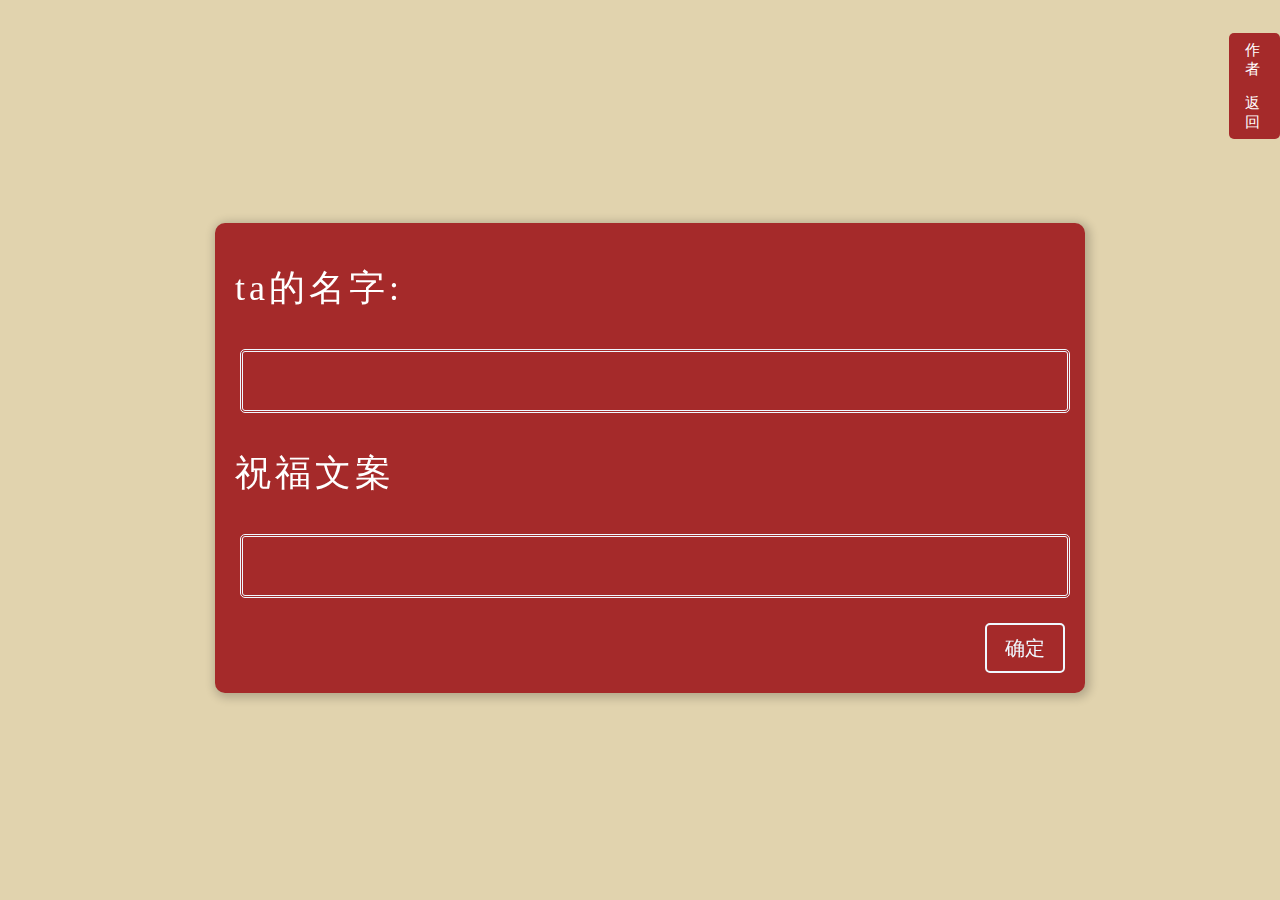
<file: index.html>
﻿ <!DOCTYPE html>
<html id="screen-change" class="h">
<head>
    <meta charset="UTF-8">
    <meta name="viewport" content="width=device-width, initial-scale=1">
    <link rel="stylesheet" href="new.css">
    <title>新年快乐 Powered by 卡尔斯厄</title>
    <meta name="keywords" content="新年贺卡,2024,卡尔斯厄">
    <meta name="description" content="Powered by 卡尔斯厄">
    <meta name="author" content="卡尔斯厄">
</head>
<body>
    <style>
        @media screen and (orientation:portrait) {
    /*竖屏样式*/
    body {
      transform-origin: 0 0;
      transform: rotateZ(90deg) translateY(-100%);
    }
    .first,.second{
        float: center;
    }
  }

    </style>

    <br><br>
    <div style="position: relative;" class="main" >
        <p class="first" id="first" contenteditable="true"></p>
        <p class="second" id="second" contenteditable="true"></p>
        <p style="font-size: 1px;"><br></p>
    </div>  
        <ul style="float: center;">
        <li  class="dock" id="dock1" style="color: white;font-size: 15px;" onclick='location.href = "../index.html";'>作者</li>   
        <li class="dock" id="dock3" onclick='location.href="share.html"' style="color: white;font-size: 15px;">发祝福</li></ul>            
    <br>

                
<script>
    (function () { 
    function resize() {
      var body = document.getElementsByTagName('body')[0];
      var html = document.getElementsByTagName('html')[0];
      var width = html.clientWidth;
      var height =  html.clientHeight;
      var max = width > height ? width : height;
      var min = width > height ? height : width;
      body.style.width = max + "px";
      body.style.height = min + "px";
    }
    resize();
    window.addEventListener("resize", resize)
  })();
   console.log("version: 0.2.6");
</script>
<script src="change.js"></script>
</body>
</html>
</file>
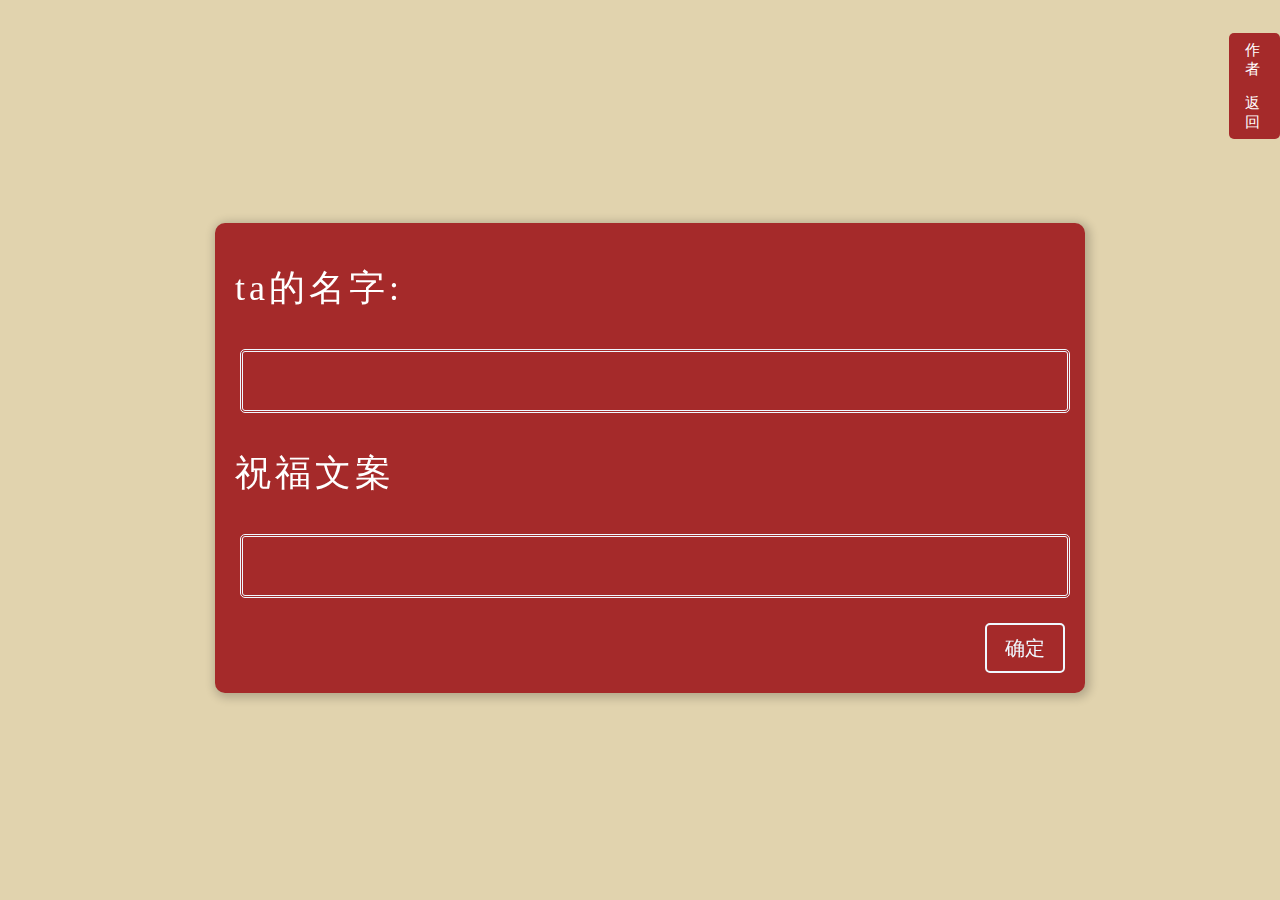
<file: share.html>
﻿<!DOCTYPE html>
<html class="h">
<head>
    <meta charset="UTF-8">
    <meta name="viewport" content="width=device-width, initial-scale=1">
    <link rel="stylesheet" href="new.css">
    <title>发祝福 Powered by 卡尔斯厄</title>
    <meta name="keywords" content="新年贺卡,2024,卡尔斯厄">
    <meta name="description" content="Powered by 卡尔斯厄">
    <meta name="author" content="卡尔斯厄">
</head>
<body>

    <br><br>
    <div class="main" style="margin: 10px;font-size: 30px;max-width: 80%;">
        <p class="first" style="font-size: larger;">ta的名字:</p>
        <p class="first" id="first" contenteditable="true" style="border-color: aliceblue;border-style:double;border-radius: 5px;margin: 5px;"></p>
        <p class="second" style="font-size: larger;">祝福文案</p>
        <p class="second" id="second" contenteditable="true" style="border-color: aliceblue;border-style:double;border-radius: 5px;margin: 5px;height: auto;max-height: 3em;overflow: scroll;"></p>
        <button style="height: 50px;width: 80px;margin: 20px 10px 10px 10px;float: right;font-size: 20px;background-color: brown;color: aliceblue;border-radius: 5px;border-style: double;border-color: aliceblue;" onclick="get()">确定</button>
        <p id="third" class="first" contenteditable="true" style="border-color: aliceblue;margin-top: 20px;border-style:double;border-radius: 5px;font-size: large;max-height: 5em;overflow: scroll;visibility: hidden;"></p>
    </div>  
    <ul style="position: fixed;top: 5px;">
        <li  class="dock" id="dock1" style="color: white;font-size: 15px;" onclick='location.href = "https:\\\\kaersie.github.io"';>作者</li>   
        <li class="dock" id="dock3" onclick='window.history.back()' style="color: white;font-size: 15px;">返回</li></ul>            
    <br>
    <script>
function copyToClip(content, message) {
    var aux = document.createElement("input"); 
    aux.setAttribute("value", content); 
    document.body.appendChild(aux); 
    aux.select();
    document.execCommand("copy"); 
    document.body.removeChild(aux);
    alert(message);
}
    function get(){
        let first=document.getElementById('first');
        let second=document.getElementById('second');
        let third=document.getElementById("third");
        let name=first.innerText;
        let thing=second.innerText;
        third.innerText="https://kaersie.github.io/year?name="+encodeURI(name)+"&thing="+encodeURI(thing);
        let e=document.getElementById("co");        
        third.style.visibility='visible';
        copyToClip(third.innerText,"已复制到系统剪贴板");

    }
    </script>
</body>
</html>
</file>
<file: new.css>
@media (min-width: 0px) and (max-width:500px){
    
  
    .ss{color: azure;font-size: 15px;}
    .first,.second,.main{
        font-size: auto;
        border-color:white ;
    }
    ul{
    
       size:10px
    }
    
    .main{width: 20em;}
}
@media (min-width: 500px) and (max-width:768px){

  
    .ss{color: azure;font-size: 15px;}
   
 
    .first,.second,.main{
        font-size: auto;
        border-color:white ;
    }
    ul{
    
       size:10px
    }
    .main{width: 20em;}

}
@media (min-width: 768px){
   

    
    .first,.second,.main{
        font-size: auto;
        border-color:white ;
    }
  
    .ss{color: azure;font-size: 14px;}

}
.main{width: 28em;}


@media (min-width:1000px){
 

    .main{width: 28em;}

    .first,.second,.main{
        font-size:50px;
        border-color:white ;
    }
    
    .ss{color: azure;font-size: 20px;}

}
.html{padding: auto;}
.ss{letter-spacing:0px;}
ul{right:0px;transition: all 0.5s;width: 40px;height:auto;font-weight: lighter;}
.main{
    
    height: auto;
    background-color: #a52a2a;
    border-radius: 10px;
    padding-top: 5px;
    padding-left: 20px;
    padding-right: 10px;
    padding-bottom: 10px;
    box-shadow: 2px 2px 10px 3px rgba(0, 0, 0, 0.2);
    transition: all 0.5s;
    float: right;
}
li{
    background-color: #a52a2a;
    size:10px;
    padding: 7.5px 16px;
    float:right;
    list-style:none;
    color: white;
    transition: all ;
}
        
      
    #dock1{
        border-radius: 5px 5px 0 0;
    }
    #dock3{
        border-radius: 0 0 5px 5px ;
    }
    
li:hover{background-color: #a52a01;}
ul{z-index: 5;}
h1{text-align: center;}
html{background-size:cover;background-color:#e1d3ae;color: white;}
body{margin-left: 10px;margin-right: 0px}/*设置页边距*/ 
a{font-size: 15px;text-align: center;color: white;}
.ss{width: auto;height:auto}
html {
    /*用于 获取 屏幕的可视宽高*/
    width: 100%;
    height: 100%;
    overflow: hidden;
  }
  body {
    position: fixed;
    left: 0;
    top: 0;
    width: 100%;
    height: 100%;
  
    /*用于 测试的 样式*/

    letter-spacing: 4px;
    font-size: 28px;
    /*文字居中*/
    display: flex;
    justify-content: center;
    align-items: center;
  }
  
  .deng-box{position:fixed;top:-40px;right:-20px;z-index:9999;pointer-events:none}.deng-box1{position:fixed;top:-30px;right:10px;z-index:9999;pointer-events:none}.deng-box2{position:fixed;top:-40px;left:-20px;z-index:9999;pointer-events:none}.deng-box3{position:fixed;top:-30px;left:10px;z-index:9999;pointer-events:none}.deng-box1 .deng,.deng-box3 .deng{position:relative;width:120px;height:90px;margin:50px;background:#d8000f;background:#a52a2a;border-radius:50% 50%;-webkit-transform-origin:50% -100px;-webkit-animation:swing 5s infinite ease-in-out;box-shadow:-5px 5px 30px 4px #fc903d}.deng{position:relative;width:120px;height:90px;margin:50px;background:#d8000f;background:#a52a2a;border-radius:50% 50%;-webkit-transform-origin:50% -100px;-webkit-animation:swing 3s infinite ease-in-out;box-shadow:-5px 5px 50px 4px #fa6c00}.deng-a{width:100px;height:90px;background:#d8000f;background:#a52a2a;margin:12px 8px 8px 8px;border-radius:50% 50%;border:2px solid #dc8f03}.deng-b{width:45px;height:90px;background:#d8000f;background:#a52a2a;margin:-4px 8px 8px 26px;border-radius:50% 50%;border:2px solid #dc8f03}.xian{position:absolute;top:-20px;left:60px;width:2px;height:20px;background:#dc8f03}.shui-a{position:relative;width:5px;height:20px;margin:-5px 0 0 59px;-webkit-animation:swing 4s infinite ease-in-out;-webkit-transform-origin:50% -45px;background:orange;border-radius:0 0 5px 5px}.shui-b{position:absolute;top:14px;left:-2px;width:10px;height:10px;background:#dc8f03;border-radius:50%}.shui-c{position:absolute;top:18px;left:-2px;width:10px;height:35px;background:orange;border-radius:0 0 0 5px}.deng:before{position:absolute;top:-7px;left:29px;height:12px;width:60px;content:" ";display:block;z-index:999;border-radius:5px 5px 0 0;border:solid 1px #dc8f03;background:orange;background:linear-gradient(to right,#dc8f03,orange,#dc8f03,orange,#dc8f03)}.deng:after{position:absolute;bottom:-7px;left:10px;height:12px;width:60px;content:" ";display:block;margin-left:20px;border-radius:0 0 5px 5px;border:solid 1px #dc8f03;background:orange;background:linear-gradient(to right,#dc8f03,orange,#dc8f03,orange,#dc8f03)}.deng-t{font-size:3.2rem;color:#dc8f03;font-weight:700;line-height:85px;text-align:center}.night .deng-box,.night .deng-box1,.night .deng-t{background:0 0!important}@-moz-keyframes swing{0%{-moz-transform:rotate(-10deg)}50%{-moz-transform:rotate(10deg)}100%{-moz-transform:rotate(-10deg)}}@-webkit-keyframes swing{0%{-webkit-transform:rotate(-10deg)}50%{-webkit-transform:rotate(10deg)}100%{-webkit-transform:rotate(-10deg)}}
</file>
